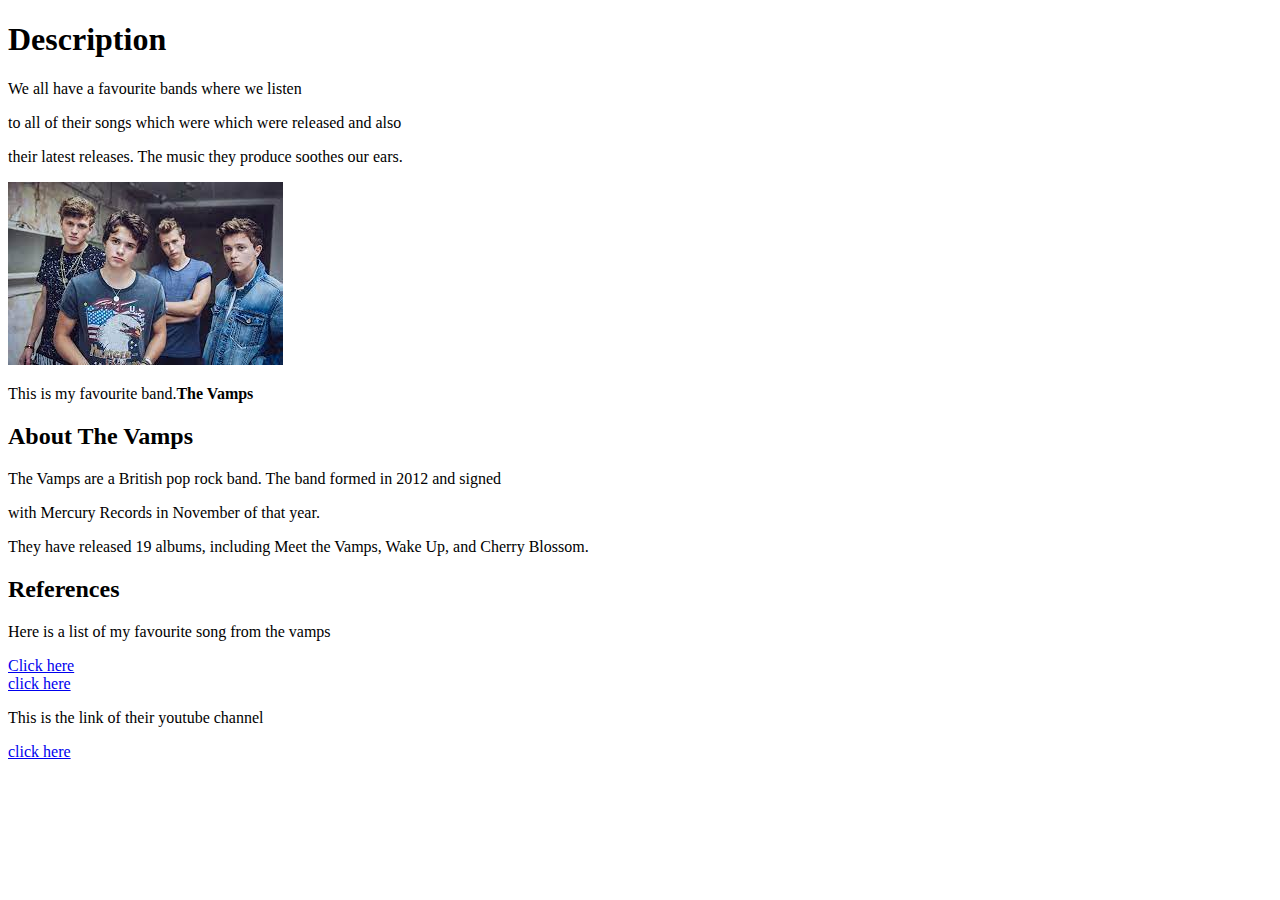
<file: Band_name.html>
<!DOCTYPE html>

<html>
<meta charset="utf-8">
<title>
  My Favourite Band Name
</title>
<h1> Description </h1>
<body>
  <p>  We all have a favourite bands where we listen</p>
  <p>to all of their songs which were which were released and also</p>
  <p>their latest releases. The music they produce soothes our ears.</p>
<img src="[data-uri]">
  <p> This is my favourite band.<strong>The Vamps</strong>

    <h2>About The Vamps</h2>
    <p>The Vamps are a British pop rock band. The band formed in 2012 and signed</p>
    <p>with Mercury Records in November of that year.</p>
    <p>They have released 19 albums, including Meet the Vamps, Wake Up, and Cherry Blossom. </p>

<h2>References</h2>
    <p>Here is a list of my favourite song from the vamps</p>
  <a href="https://youtu.be/COwkCW38J54?si=SwWZNw8l2EIfOBGF">Click here </a><br>
  <a href="https://youtu.be/0go2nfVXFgA?si=rJt0O6k2-TU-Xd_m">click here</a>

  <p> This is the link of their youtube channel</p>
  <a href="https://www.youtube.com/channel/UCtGdOn3XSNWVK54P13jDoCg"> click here</a></p?
</file>
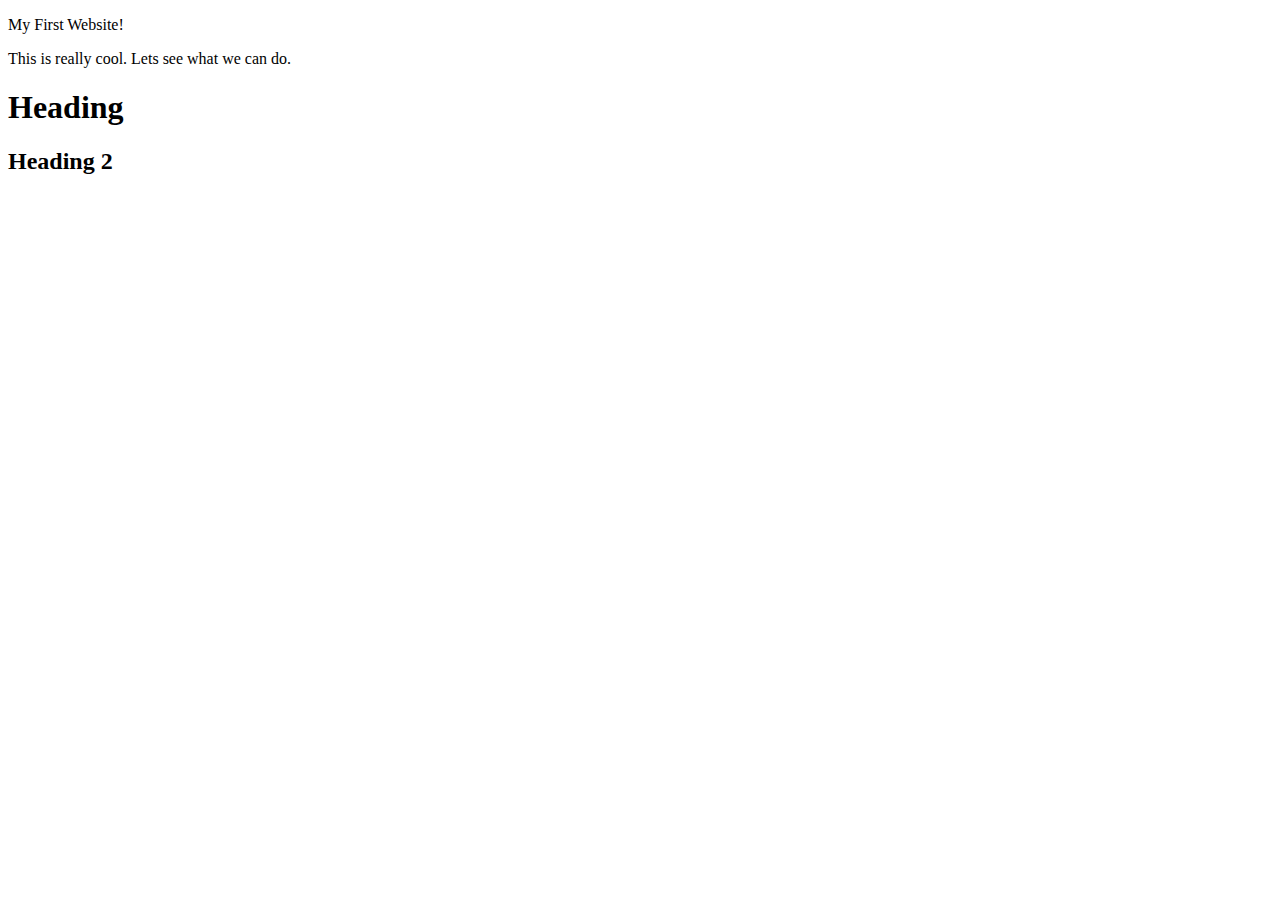
<file: Day_2.html>
<!DOCTYPE html>
<html>
<head>
  <meta charset = "utf-8">
  <title>My First Website</title>
  </head>



  <body>
<p> My First Website!</p>

This is really cool.

Lets see what we can do.

<h1> Heading </h1>
<h2> Heading 2</h2>

    </body>


</html>
</file>
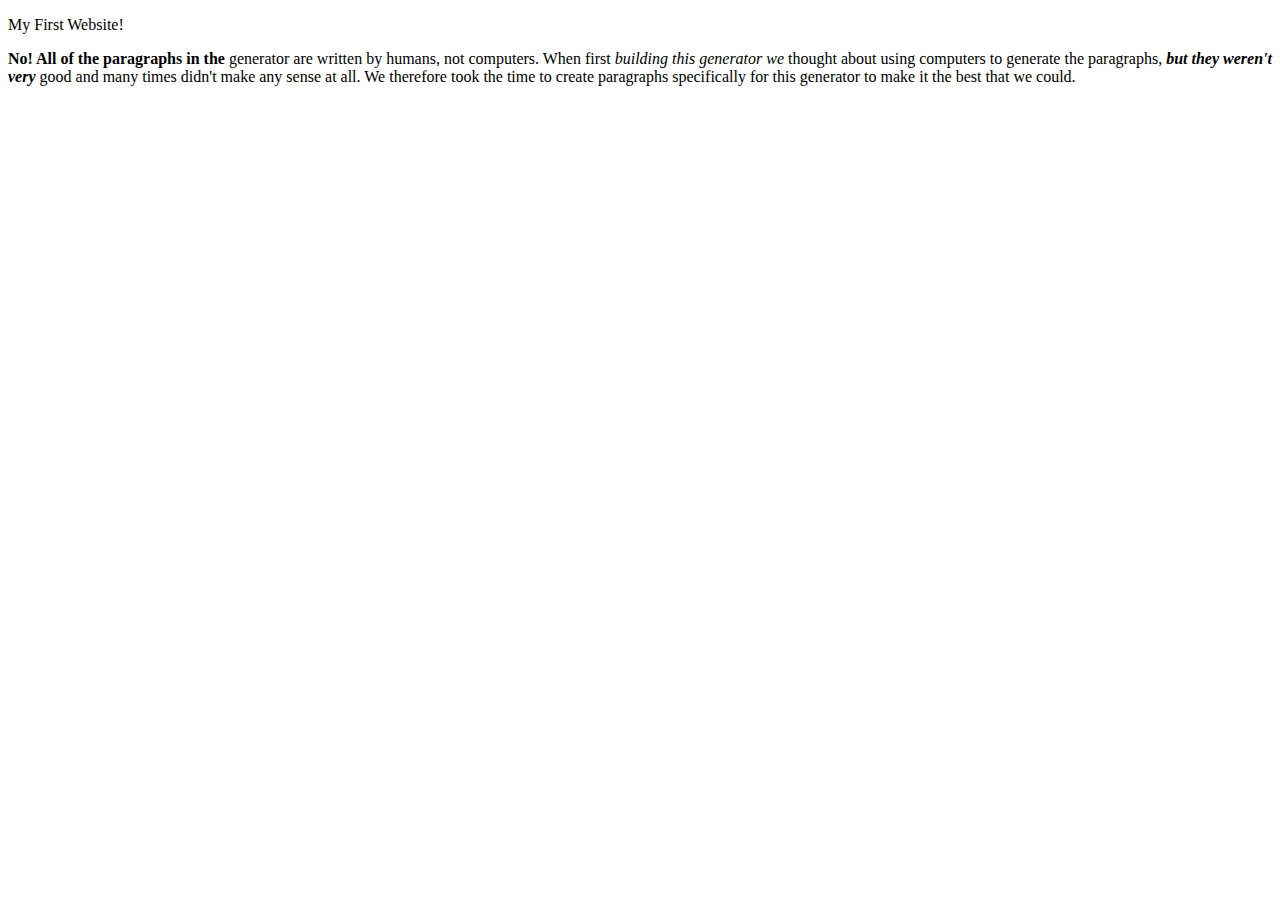
<file: Day_3.html>
<!DOCTYPE html>
<html>
<head>
  <meta charset = "utf-8">
  <title>My First Website</title>
  </head>



  <body>
    <!-- This is a comment -->
<p> My First Website!</p>
<strong>No! All of the paragraphs in the </strong>generator are written by humans, not computers.
When first <em>building this generator we</em> thought about using computers to generate the paragraphs,
 <strong><em>but they weren't very</strong></em> good and many times didn't make any sense at all.
 We therefore took the time to create paragraphs specifically for this generator to make it the best that we could.

    </body>


</html>
</file>
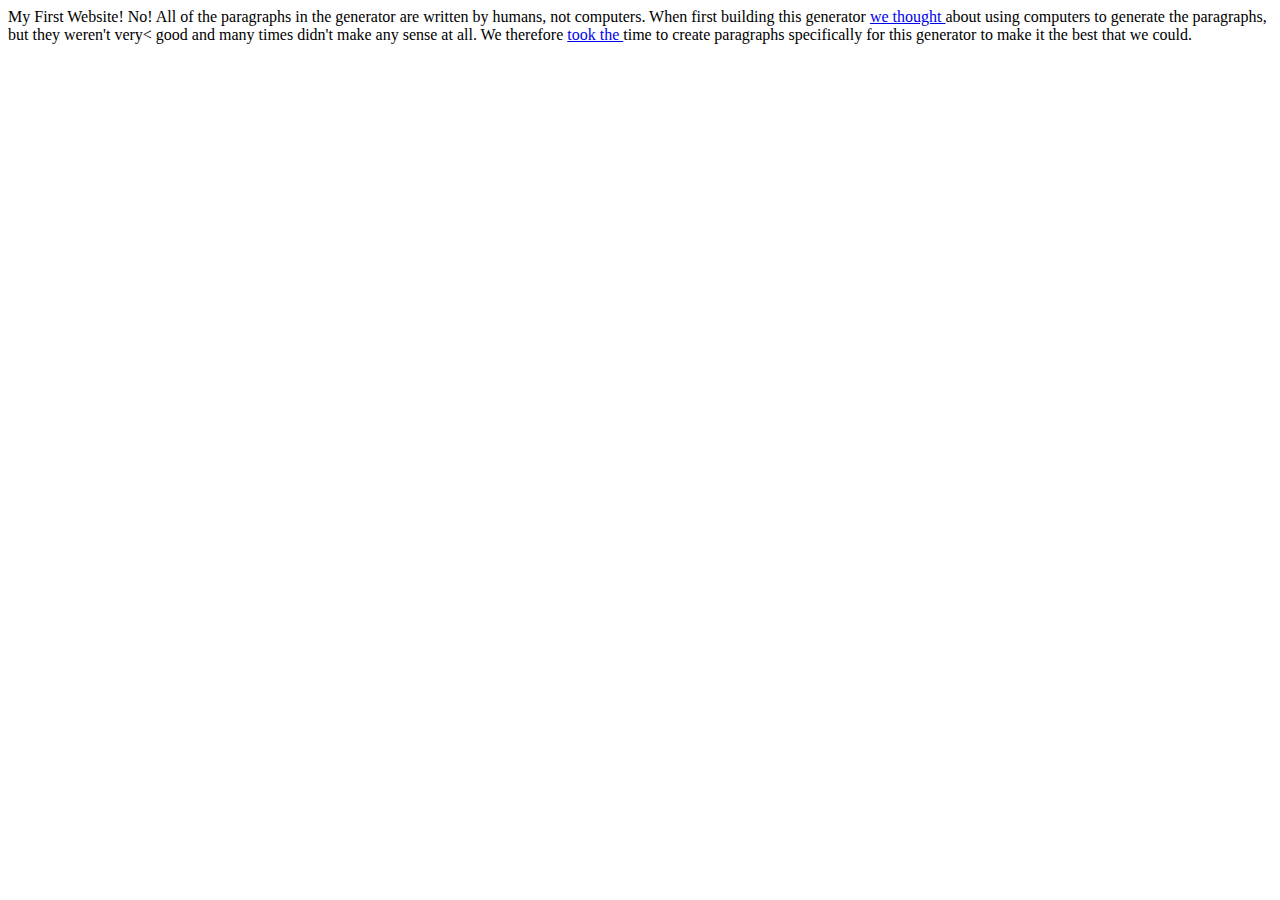
<file: Day_4.html>
<!DOCTYPE html>
<html>
<head>
  <meta charset = "utf-8">
  <title>My First Website</title>
  </head>



  <body>
    <!-- This is a comment -->
 My First Website!
No! All of the paragraphs in the generator are written by humans, not computers.
When first building this generator <a href="Day_4_Page_2.html"> we thought </a> about using computers to generate the paragraphs,
but they weren't very< good and many times didn't make any sense at all.
 We therefore <a href="http://google.com"> took the </a>time to create paragraphs specifically for this generator to make it the best that we could.

    </body>


</html>
</file>
